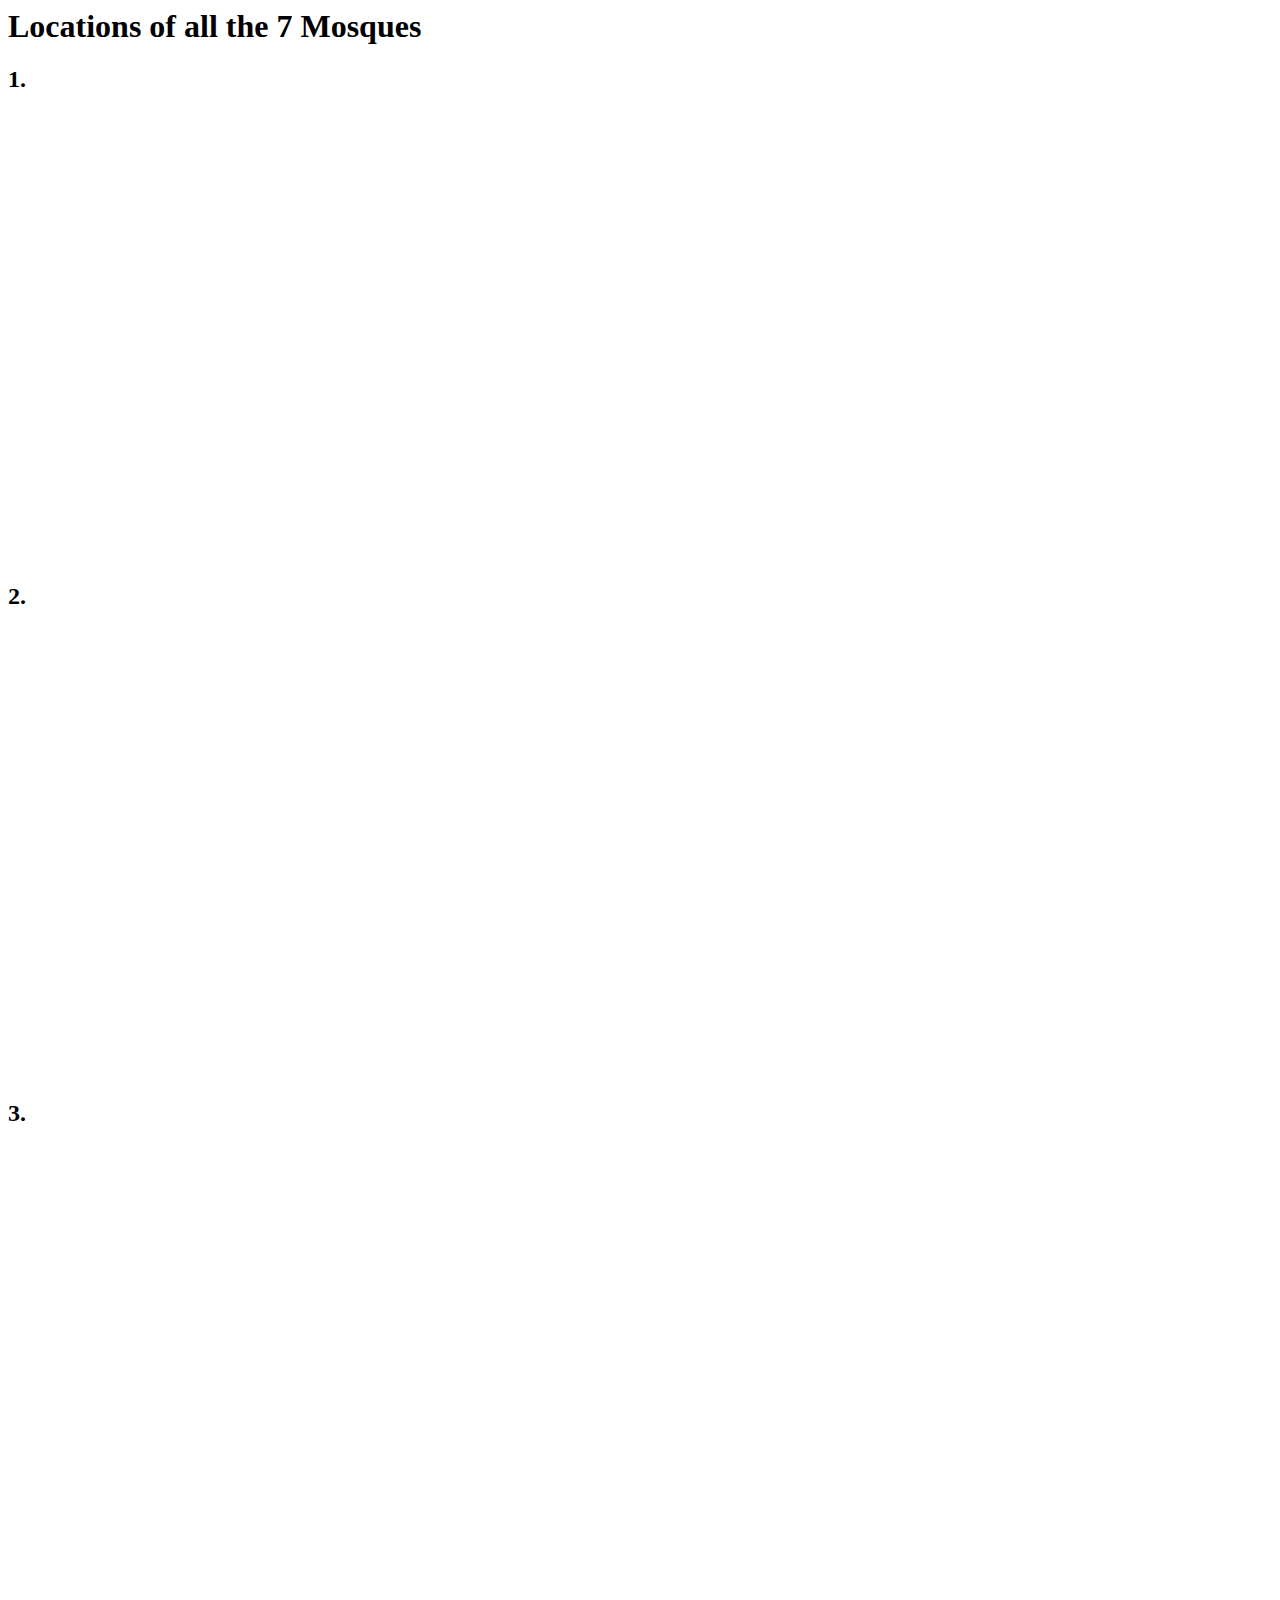
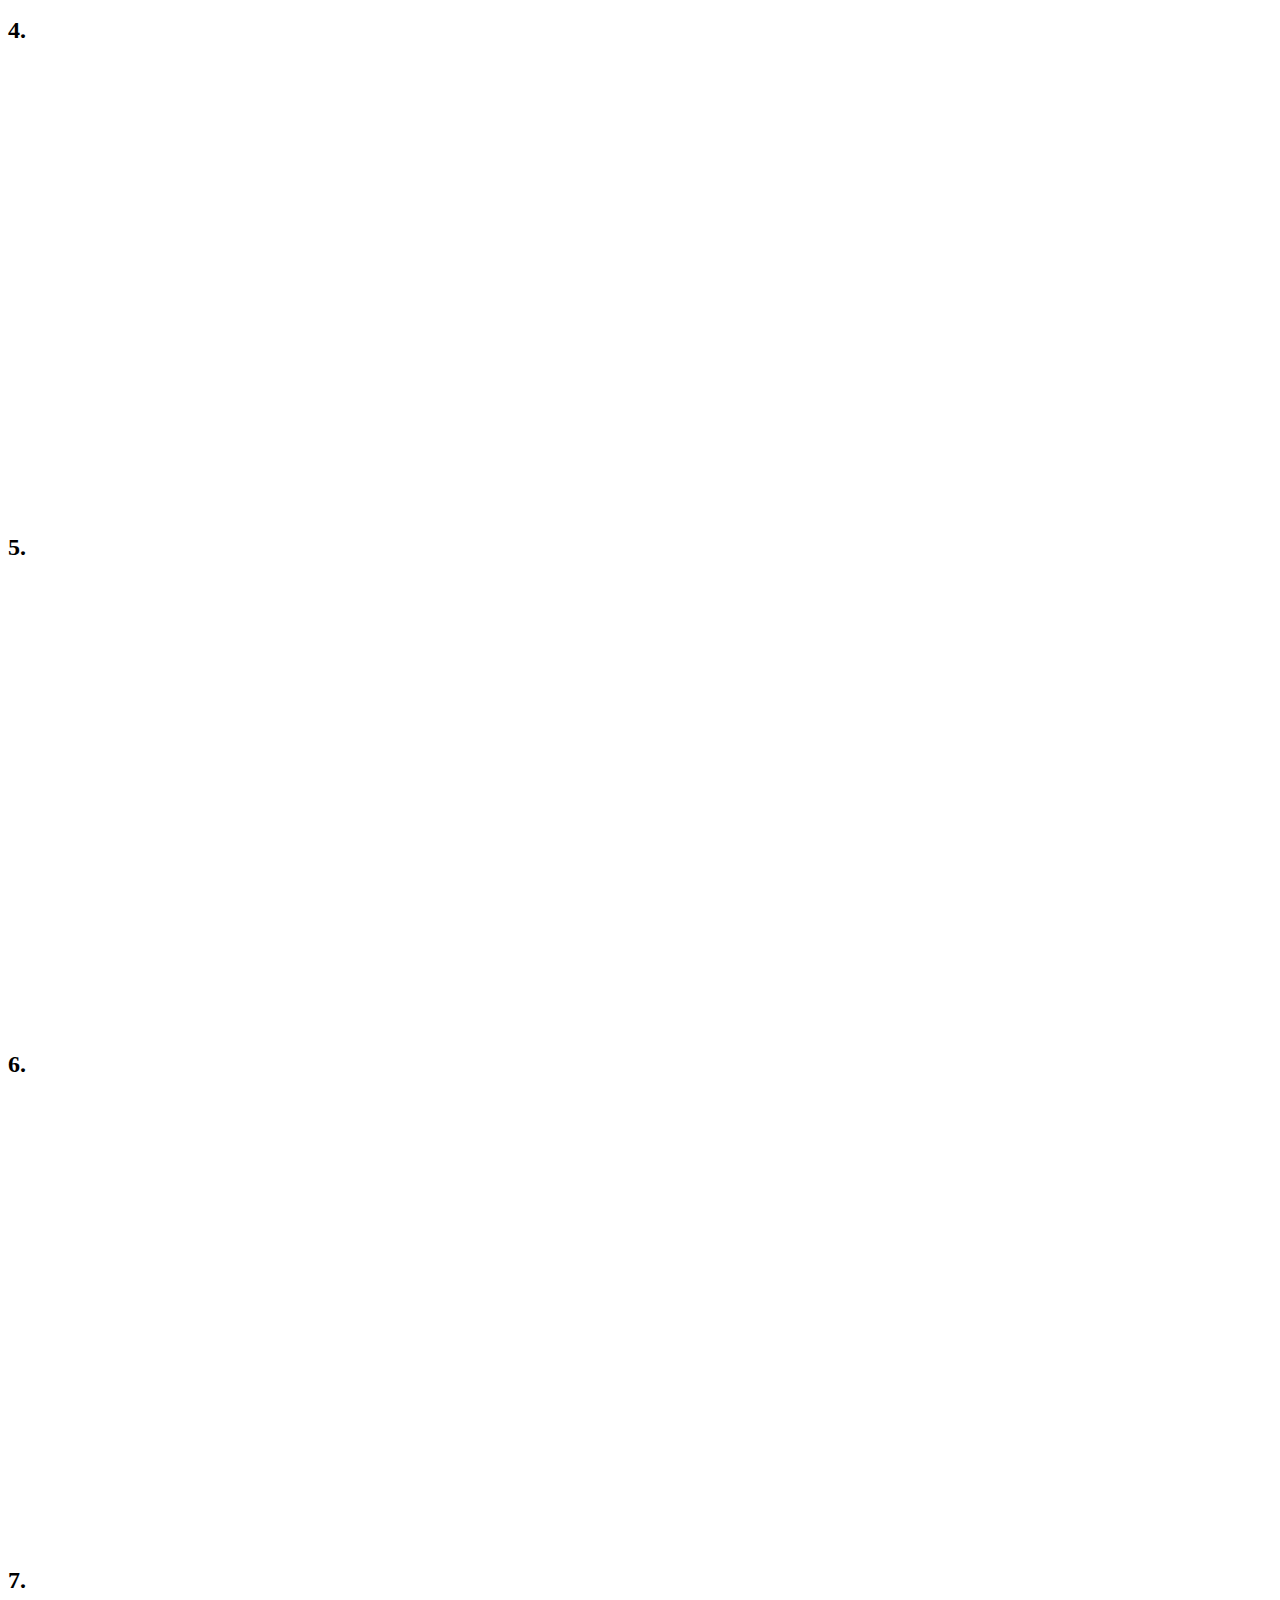
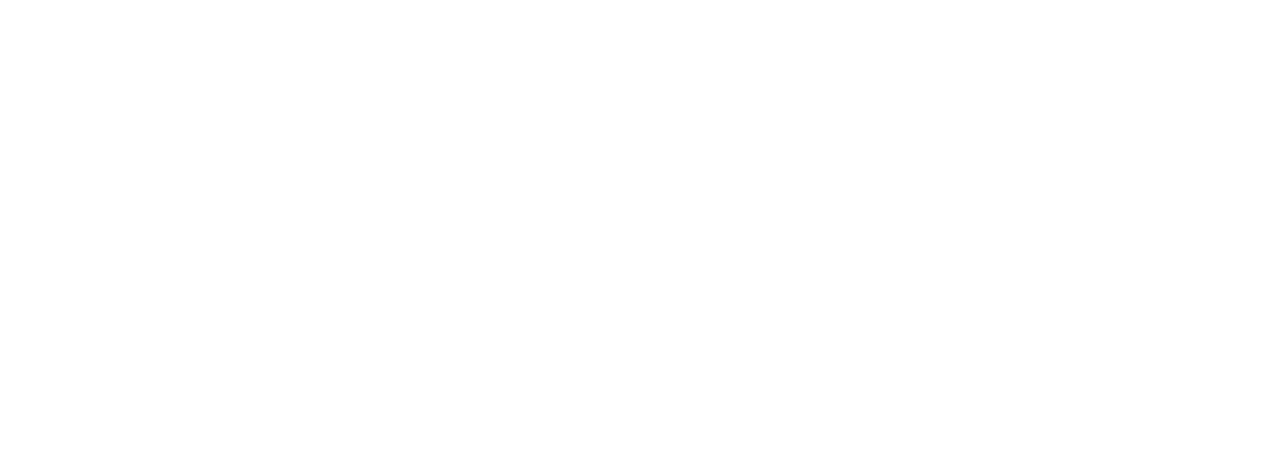
<file: Locations.html>
<html>
    <head>
        <title>Locations</title>
    </head>
<body>
    <div id="Location">
        <h1>Locations of all the 7 Mosques</h1>
        <span>
    <h2>1.</h2>
        <iframe src="https://www.google.com/maps/embed?pb=!1m18!1m12!1m3!1d59426.5940889984!2d39.759816731249984!3d21.4228714!2m3!1f0!2f0!3f0!3m2!1i1024!2i768!4f13.1!3m3!1m2!1s0x15c204b74d3fb493%3A0x55d1f94f8e094785!2sMasjid%20al-Haram!5e0!3m2!1sen!2sin!4v1664632949815!5m2!1sen!2sin" width="600" height="450" style="border:0;" allowfullscreen="" loading="lazy" referrerpolicy="no-referrer-when-downgrade"></iframe>
        <h2>2.</h2>
        <iframe src="https://www.google.com/maps/embed?pb=!1m18!1m12!1m3!1d3299.668948377375!2d43.87762531521917!3d34.20593398056441!2m3!1f0!2f0!3f0!3m2!1i1024!2i768!4f13.1!3m3!1m2!1s0x1556d1f298bc71f7%3A0xafe839c5ce96d40c!2sMalwiya%20Mosque!5e0!3m2!1sen!2sin!4v1664633012584!5m2!1sen!2sin" width="600" height="450" style="border:0;" allowfullscreen="" loading="lazy" referrerpolicy="no-referrer-when-downgrade"></iframe>
        <h2>3.</h2>
        <iframe src="https://www.google.com/maps/embed?pb=!1m18!1m12!1m3!1d3299.939683887716!2d43.87149391521886!3d34.19901748056626!2m3!1f0!2f0!3f0!3m2!1i1024!2i768!4f13.1!3m3!1m2!1s0x1556d1f3388aab47%3A0x9f03090e093ce102!2sHaram%20of%20Imam%20Ali%20al-Hadi!5e0!3m2!1sen!2sin!4v1664633035681!5m2!1sen!2sin" width="600" height="450" style="border:0;" allowfullscreen="" loading="lazy" referrerpolicy="no-referrer-when-downgrade"></iframe>
        <h2>4.</h2>
        <iframe src="https://www.google.com/maps/embed?pb=!1m18!1m12!1m3!1d3382.483740607525!2d44.39852961516326!3d32.02909538120423!2m3!1f0!2f0!3f0!3m2!1i1024!2i768!4f13.1!3m3!1m2!1s0x155f2a00da4903e7%3A0x18598afce515a8d1!2sGrand%20Mosque%20of%20Kufa!5e0!3m2!1sen!2sin!4v1664633060676!5m2!1sen!2sin" width="600" height="450" style="border:0;" allowfullscreen="" loading="lazy" referrerpolicy="no-referrer-when-downgrade"></iframe>
        <h2>5.</h2>
        <iframe src="https://www.google.com/maps/embed?pb=!1m18!1m12!1m3!1d3331.9693932996106!2d44.356196615197305!3d33.37186508079653!2m3!1f0!2f0!3f0!3m2!1i1024!2i768!4f13.1!3m3!1m2!1s0x1557791e92e149db%3A0xbd7adfcaf67d4b03!2sAbu%20Hanifa%20Mosque%2C%20Baghdad%2C%20Iraq!5e0!3m2!1sen!2sin!4v1664633085233!5m2!1sen!2sin" width="600" height="450" style="border:0;" allowfullscreen="" loading="lazy" referrerpolicy="no-referrer-when-downgrade"></iframe>
        <h2>6.</h2>
        <iframe src="https://www.google.com/maps/embed?pb=!1m18!1m12!1m3!1d3383.7080879994387!2d44.3123932151624!3d31.995927881214932!2m3!1f0!2f0!3f0!3m2!1i1024!2i768!4f13.1!3m3!1m2!1s0x155ed0af64727395%3A0x251a9f2647c1efbb!2sImam%20Ali%20holy%20shrine!5e0!3m2!1sen!2sin!4v1664633242030!5m2!1sen!2sin" width="600" height="450" style="border:0;" allowfullscreen="" loading="lazy" referrerpolicy="no-referrer-when-downgrade"></iframe>
        <h2>7.</h2>
        <iframe src="https://www.google.com/maps/embed?pb=!1m18!1m12!1m3!1d3360.620583880607!2d44.030409915178026!3d32.616293381020796!2m3!1f0!2f0!3f0!3m2!1i1024!2i768!4f13.1!3m3!1m2!1s0x15596bc263a72c73%3A0xf7f3a3cbf5c0fd0e!2sHoly%20Shrine%20Of%20Imam%20Hossain!5e0!3m2!1sen!2sin!4v1664633358713!5m2!1sen!2sin" width="600" height="450" style="border:0;" allowfullscreen="" loading="lazy" referrerpolicy="no-referrer-when-downgrade"></iframe>
        </span>
      </div>

</body>
</html>
</file>
